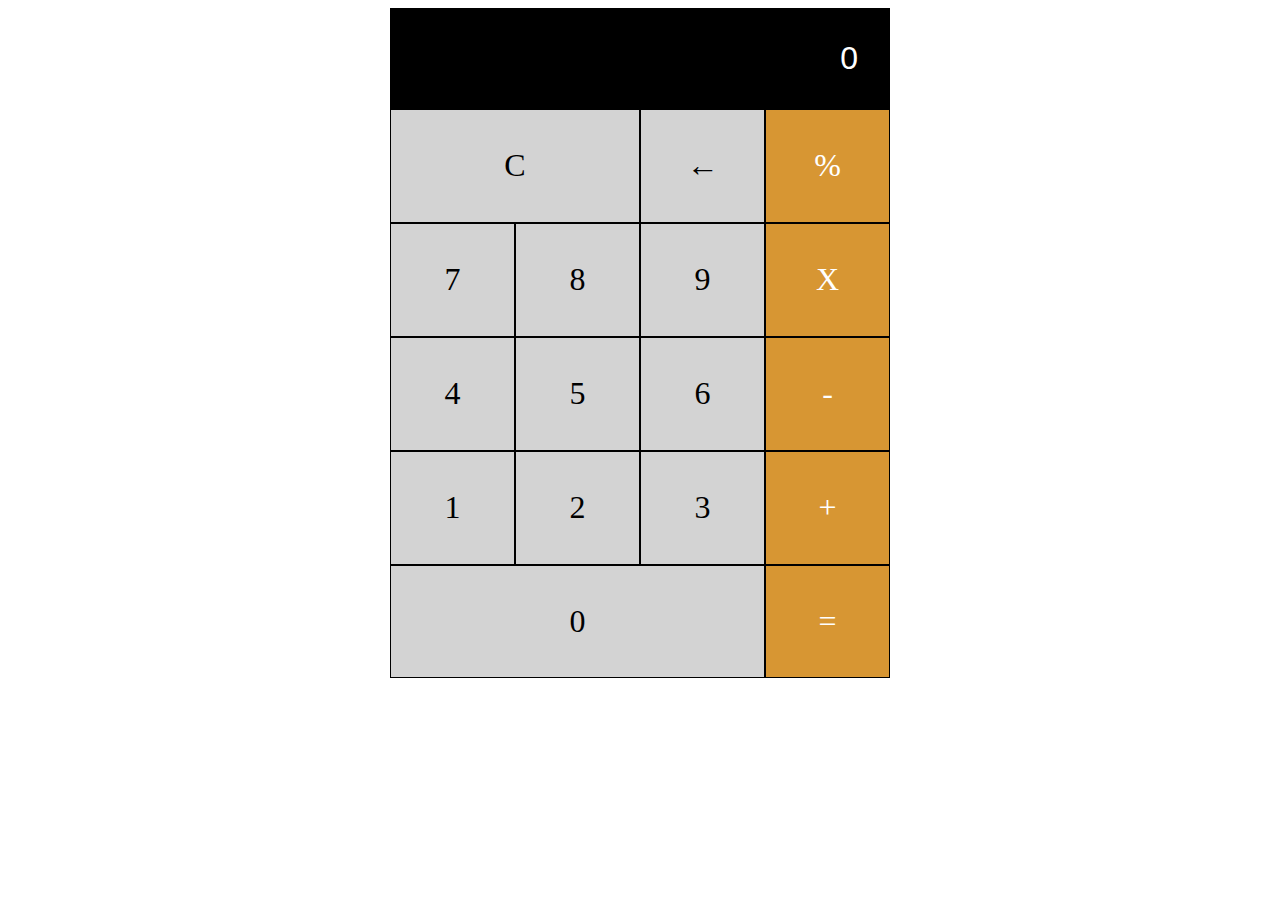
<file: calculadora/index.html>
<!DOCTYPE html>
<html lang="en">
<head>
    <meta charset="UTF-8">
    <meta name="viewport" content="width=device-width, initial-scale=1.0">
    <title>Document</title>
    <link type="text/css" rel="stylesheet" href="./style.css">
    <link href="https://fonts.googleapis.com/css2?family=Open+Sans:wght@400;700&display=swap" rel="stylesheet" />
</head>
<body>
    <div class="calculadora">
        <div class="display">
            <input class="display-value" value="0" disabled></input>
        </div>
        <div class="clear">
            <h1 class="fuente">C</h1>
        </div>
        <div class="borrar">
            <h1 class="fuente">←</h1>
        </div>
        <div class="dividir">
            <h1 class="fuente-operadores">%</h1>
        </div>
        <div class="numero-7">
            <h1 class="fuente">7</h1>
        </div>
        <div class="numero-8">
            <h1 class="fuente">8</h1>
        </div>
        <div class="numero-9">
            <h1 class="fuente">9</h1>
        </div>    
        <div class="multiplicar">
            <h1 class="fuente-operadores">X</h1>
        </div> 
        <div class="numero-4">
            <h1 class="fuente">4</h1>
        </div>
        <div class="numero-5">
            <h1 class="fuente">5</h1>
        </div>
        <div class="numero-6">
            <h1 class="fuente">6</h1>
        </div>
        <div class="restar">
            <h1 class="fuente-operadores">-</h1>
        </div>
        <div class="numero-1">
            <h1 class="fuente">1</h1>
        </div>
        <div class="numero-2">
            <h1 class="fuente">2</h1>
        </div>
        <div class="numero-3">
            <h1 class="fuente">3</h1>
        </div>
        <div class="sumar">
            <h1 class="fuente-operadores">+</h1>
        </div>
        <div class="numero-0">
            <h1 class="fuente">0</h1>
        </div>
        <div class="igual">
            <h1 class="fuente-operadores">=</h1>
        </div>
    </div>
    <script src="./function.js"></script>
</body>
</html>
</file>
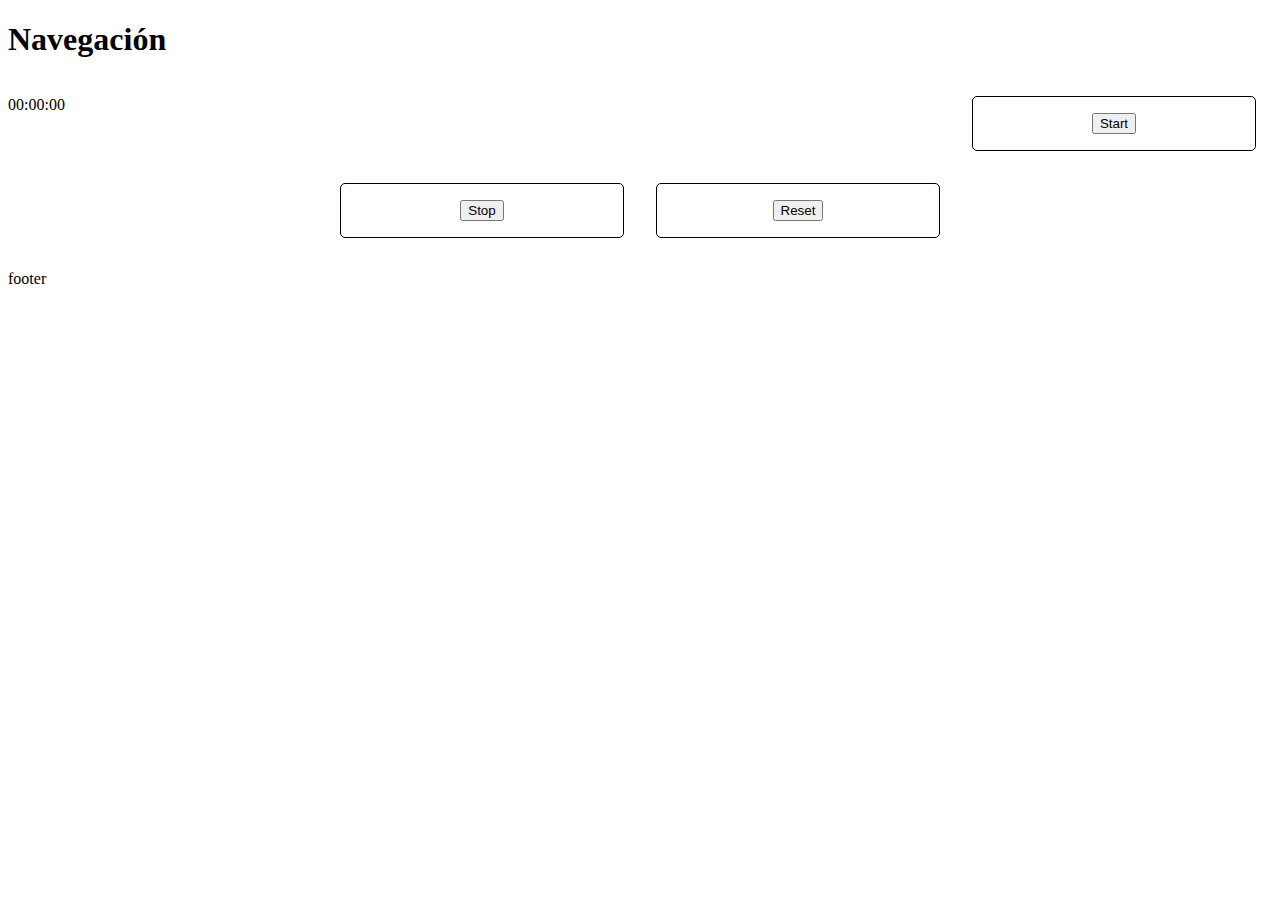
<file: chronostetic/index.html>
<!DOCTYPE html>
<html lang="en">
<head>
    <meta charset="UTF-8">
    <link rel="stylesheet" href="./style.css">
    <link rel="icon" href="./favicon.svg" type="svg">
    <meta name="viewport" content="width=device-width, initial-scale=1.0">
    <title>Chronostetic</title>
</head>
<body>
    <nav>
        <h1>Navegación</h1>
    </nav>
    <div class="grid">
        <div id="chrono">
            <p id="time">00:00:00</p>
        </div>
        <div class="start">
        <button onclick="start()">Start</button>
        </div>
        <div class="stop">
            <button onclick="stop()">Stop</button>
        </div>
        <div class="reset">
            <button onclick="reset()">Reset</button>
        </div>
    </div>
    <footer>
        <p>footer</p>
    </footer>
    <script src="./app.js"></script>
</body>
</html>
</file>
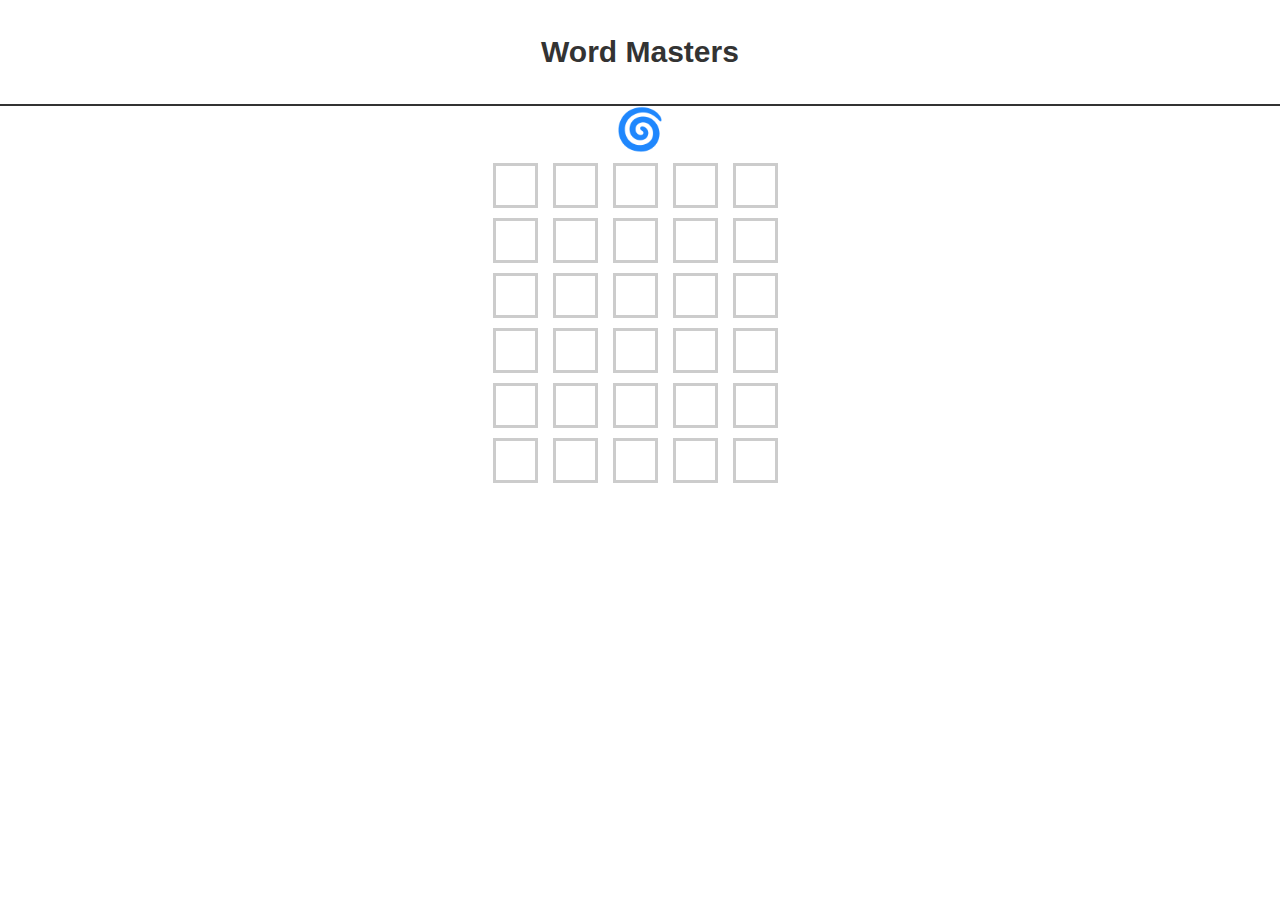
<file: wordle/index.html>
<!DOCTYPE html>
<html lang="en">
  <head>
    <meta charset="UTF-8" />
    <meta name="viewport" content="width=device-width, initial-scale=1.0" />
    <title>Word Masters</title>
    <link rel="stylesheet" href="./word-masters.css" />
  </head>
  <body>
    <header class="navbar">
      <h1 class="brand">Word Masters</h1>
    </header>
    <div class="info-bar">
      <div class="spiral">🌀</div>
    </div>
    <div class="scoreboard">
      <div class="scoreboard-letter" id="letter-0"></div>
      <div class="scoreboard-letter" id="letter-1"></div>
      <div class="scoreboard-letter" id="letter-2"></div>
      <div class="scoreboard-letter" id="letter-3"></div>
      <div class="scoreboard-letter" id="letter-4"></div>
      <div class="scoreboard-letter" id="letter-5"></div>
      <div class="scoreboard-letter" id="letter-6"></div>
      <div class="scoreboard-letter" id="letter-7"></div>
      <div class="scoreboard-letter" id="letter-8"></div>
      <div class="scoreboard-letter" id="letter-9"></div>
      <div class="scoreboard-letter" id="letter-10"></div>
      <div class="scoreboard-letter" id="letter-11"></div>
      <div class="scoreboard-letter" id="letter-12"></div>
      <div class="scoreboard-letter" id="letter-13"></div>
      <div class="scoreboard-letter" id="letter-14"></div>
      <div class="scoreboard-letter" id="letter-15"></div>
      <div class="scoreboard-letter" id="letter-16"></div>
      <div class="scoreboard-letter" id="letter-17"></div>
      <div class="scoreboard-letter" id="letter-18"></div>
      <div class="scoreboard-letter" id="letter-19"></div>
      <div class="scoreboard-letter" id="letter-20"></div>
      <div class="scoreboard-letter" id="letter-21"></div>
      <div class="scoreboard-letter" id="letter-22"></div>
      <div class="scoreboard-letter" id="letter-23"></div>
      <div class="scoreboard-letter" id="letter-24"></div>
      <div class="scoreboard-letter" id="letter-25"></div>
      <div class="scoreboard-letter" id="letter-26"></div>
      <div class="scoreboard-letter" id="letter-27"></div>
      <div class="scoreboard-letter" id="letter-28"></div>
      <div class="scoreboard-letter" id="letter-29"></div>
    </div>
    <script src="./word-masters.js"></script>
  </body>
</html>
</file>
<file: calculadora/style.css>
/* CALCULADORA */
.calculadora{
    display: grid;
    grid-template-columns: 1fr 1fr 1fr 1fr;
    grid-template-areas: 
    "input input input input"
    "clear clear borrar dividir"
    "numero-7 numero-8 numero-9 multiplicar"
    "numero-4 numero-5 numero-6 restar"
    "numero-1 numero-2 numero-3 sumar"
    "numero-0 numero-0 numero-0 igual";
    max-width: 500px;
    margin: 0 auto;
}

.display{
    grid-area: input;
    background-color: black;
    font-size: 2rem;
    padding: 1rem;
    text-align: right;
}

.display-value{
    color: #fff;
    background-color: black;
    border: none;
    font-size: 2rem;
    padding: 1rem;
    text-align: right;

}

.clear{
    grid-area: clear;
    background-color: lightgray;
    border: 1px solid #000;
    font-size: 2rem;
    padding: 1rem;
}

.clear:hover{
    background-color: whitesmoke;
    border: 1px solid #000;
    font-size: 2rem;
    padding: 1rem;
}

.clear:active{
    background-color: gray;
    border: 1px solid #000;
    font-size: 2rem;
    padding: 1rem;
}

.borrar{
    grid-area: borrar;
    background-color: lightgray;
    border: 1px solid #000;
    font-size: 2rem;
    padding: 1rem;

}

.borrar:hover{
    background-color: whitesmoke;
    border: 1px solid #000;
    font-size: 2rem;
    padding: 1rem;
}

.borrar:active{
    background-color: gray;
    border: 1px solid #000;
    font-size: 2rem;
    padding: 1rem;
}


.dividir{
    grid-area: dividir;
    background-color: rgb(215, 150, 51);
    border: 1px solid #000;
    font-size: 2rem;
    padding: 1rem;
}

.dividir:hover{
    background-color: whitesmoke;
    border: 1px solid #000;
    font-size: 2rem;
    padding: 1rem;
}

.dividir:active{
    background-color: gray;
    border: 1px solid #000;
    font-size: 2rem;
    padding: 1rem;
}


.numero-7{
    grid-area: numero-7;
    background-color: lightgray;
    border: 1px solid #000;
    font-size: 2rem;
    padding: 1rem;
}

.numero-7:hover{
    background-color: whitesmoke;
    border: 1px solid #000;
    font-size: 2rem;
    padding: 1rem;
}

.numero-7:active{
    background-color: gray;
    border: 1px solid #000;
    font-size: 2rem;
    padding: 1rem;
}

.numero-8{
    grid-area: numero-8;
    background-color: lightgray;
    border: 1px solid #000;
    font-size: 2rem;
    padding: 1rem;
}

.numero-8:hover{
    background-color: whitesmoke;
    border: 1px solid #000;
    font-size: 2rem;
    padding: 1rem;
}

.numero-8:active{
    background-color: gray;
    border: 1px solid #000;
    font-size: 2rem;
    padding: 1rem;
}

.numero-9{
    grid-area: numero-9;
    background-color: lightgray;
    border: 1px solid #000;
    font-size: 2rem;
    padding: 1rem;
}

.numero-9:hover{
    background-color: whitesmoke;
    border: 1px solid #000;
    font-size: 2rem;
    padding: 1rem;
}

.numero-9:active{
    background-color: gray;
    border: 1px solid #000;
    font-size: 2rem;
    padding: 1rem;
}

.numero-4{
    grid-area: numero-4;
    background-color: lightgray;
    border: 1px solid #000;
    font-size: 2rem;
    padding: 1rem;
}

.numero-4:hover{
    background-color: whitesmoke;
    border: 1px solid #000;
    font-size: 2rem;
    padding: 1rem;
}

.numero-4:active{
    background-color: gray;
    border: 1px solid #000;
    font-size: 2rem;
    padding: 1rem;
}

.numero-5{
    grid-area: numero-5;
    background-color: lightgray;
    border: 1px solid #000;
    font-size: 2rem;
    padding: 1rem;
}

.numero-5:hover{
    background-color: whitesmoke;
    border: 1px solid #000;
    font-size: 2rem;
    padding: 1rem;
}

.numero-5:active{
    background-color: gray;
    border: 1px solid #000;
    font-size: 2rem;
    padding: 1rem;
}

.numero-6{
    grid-area: numero-6;
    background-color: lightgray;
    border: 1px solid #000;
    font-size: 2rem;
    padding: 1rem;
}

.numero-6:hover{
    background-color: whitesmoke;
    border: 1px solid #000;
    font-size: 2rem;
    padding: 1rem;
}

.numero-6:active{
    background-color: gray;
    border: 1px solid #000;
    font-size: 2rem;
    padding: 1rem;
}

.numero-1{
    grid-area: numero-1;
    background-color: lightgray;
    border: 1px solid #000;
    font-size: 2rem;
    padding: 1rem;

}

.numero-1:hover{
    background-color: whitesmoke;
    border: 1px solid #000;
    font-size: 2rem;
    padding: 1rem;
}

.numero-1:active{
    background-color: gray;
    border: 1px solid #000;
    font-size: 2rem;
    padding: 1rem;
}

.numero-2{
    grid-area: numero-2;
    background-color: lightgray;
    border: 1px solid #000;
    font-size: 2rem;
    padding: 1rem;

}

.numero-2:hover{
    background-color: whitesmoke;
    border: 1px solid #000;
    font-size: 2rem;
    padding: 1rem;
}

.numero-2:active{
    background-color: gray;
    border: 1px solid #000;
    font-size: 2rem;
    padding: 1rem;
}

.numero-3{
    grid-area: numero-3;
    background-color: lightgray;
    border: 1px solid #000;
    font-size: 2rem;
    padding: 1rem;

}

.numero-3:hover{
    background-color: whitesmoke;
    border: 1px solid #000;
    font-size: 2rem;
    padding: 1rem;
}

.numero-3:active{
    background-color: gray;
    border: 1px solid #000;
    font-size: 2rem;
    padding: 1rem;
}

.multiplicar{
    grid-area: multiplicar;
    background-color: rgb(215, 150, 51);
    border: 1px solid #000;
    font-size: 2rem;
    padding: 1rem;
}

.multiplicar:hover{
    background-color: whitesmoke;
    border: 1px solid #000;
    font-size: 2rem;
    padding: 1rem;
}

.multiplicar:active{
    background-color: gray;
    border: 1px solid #000;
    font-size: 2rem;
    padding: 1rem;
}

.restar{
    grid-area: restar;
    background-color: rgb(215, 150, 51);
    border: 1px solid #000;
    font-size: 2rem;
    padding: 1rem;
}

.restar:hover{
    background-color: whitesmoke;
    border: 1px solid #000;
    font-size: 2rem;
    padding: 1rem;
}

.restar:active{
    background-color: gray;
    border: 1px solid #000;
    font-size: 2rem;
    padding: 1rem;
}

.sumar{
    grid-area: sumar;
    background-color: rgb(215, 150, 51);
    border: 1px solid #000;
    font-size: 2rem;
    padding: 1rem;
}

.sumar:hover{
    background-color: whitesmoke;
    border: 1px solid #000;
    font-size: 2rem;
    padding: 1rem;
}

.sumar:active{
    background-color: gray;
    border: 1px solid #000;
    font-size: 2rem;
    padding: 1rem;
}

.numero-0{
    grid-area: numero-0;
    background-color: lightgray;
    border: 1px solid #000;
    font-size: 2rem;
    padding: 1rem;
}

.numero-0:hover{
    background-color: whitesmoke;
    border: 1px solid #000;
    font-size: 2rem;
    padding: 1rem;
}

.numero-0:active{
    background-color: gray;
    border: 1px solid #000;
    font-size: 2rem;
    padding: 1rem;
}

.igual{
    grid-area: igual;
    background-color: rgb(215, 150, 51);
    border: 1px solid #000;
    font-size: 2rem;
    padding: 1rem;
}

.igual:hover{
    background-color: whitesmoke;
    border: 1px solid #000;
    font-size: 2rem;
    padding: 1rem;
}

.igual:active{
    background-color: gray;
    border: 1px solid #000;
    font-size: 2rem;
    padding: 1rem;
}

.fuente{
    font-weight: normal;
    font-size: 2rem;
    text-align: center;
    text-decoration: none;
}

.fuente-operadores{
    font-weight: normal;
    font-size: 2rem;
    text-align: center;
    text-decoration: none;
    color: #fff;
}

.button{
    border: none;
    background-color: transparent;
    cursor: pointer;
}

*{
    box-sizing: border-box;
}
</file>
<file: wordle/word-masters.css>
* {
    box-sizing: border-box;
  }
  
  body {
    /* a nice font that uses a user's built in font */
    font-family: -apple-system, BlinkMacSystemFont, 'Segoe UI', Roboto, Oxygen, Ubuntu, Cantarell, 'Open Sans', 'Helvetica Neue', sans-serif;
  
    color: #333;
    margin: 0;
    padding: 0;
  }
  
  .navbar {
    border-bottom: 2px solid #333;
    padding: 15px;
    text-align: center;
    margin-bottom: 0;
  }
  
  .brand {
    font-size: 30px;
  }
  
  .scoreboard {
    max-width: 295px;
    width: 100%;
    margin: 10px auto;
    display: grid;
    grid-template-columns: 1fr 1fr 1fr 1fr 1fr;
    row-gap: 10px;
    column-gap: 5px;
  }
  
  .scoreboard-letter {
    height: 45px;
    width: 45px;
    font-size: 30px;
    text-transform: uppercase;
    border: 3px solid #ccc;
    font-weight: bold;
    display: flex;
    align-items: center;
    justify-content: center;
  }
  
  .correct {
    background-color: darkgreen;
    color: white;
  }
  
  .close {
    background-color: goldenrod;
    color: white;
  }
  
  .wrong {
    background-color: #888;
    color: white; 
  }
  
  .invalid {
    animation: flash 1s;
  }
  
  /* flashes red border and then fades back to gray */
  @keyframes flash {
    5% {
      border-color: crimson;
    }
  
    100% {
      border-color: #ccc;
    }
  }
  
  .spiral {
    font-size: 40px;
    animation: spin 1.5s linear infinite;
  }
  
  /* rotates clockwise indefinitely */
  @keyframes spin {
    to {
      transform: rotate(360deg);
    }
  }
  
  /* visibility hidden means the item is still there and taking up space
     but just not shown. display: none doesn't take up space */
  .hidden {
    visibility: hidden;
  }
  
  .info-bar {
    display: flex;
    align-items: center;
    justify-content: center;
  }
  
  
  /* winner animation */
  
  @keyframes rainbow {
    100%,
    0% {
      color: rgb(255, 0, 0);
    }
    8% {
      color: rgb(255, 127, 0);
    }
    16% {
      color: rgb(255, 255, 0);
    }
    25% {
      color: rgb(127, 255, 0);
    }
    33% {
      color: rgb(0, 255, 0);
    }
    41% {
      color: rgb(0, 255, 127);
    }
    50% {
      color: rgb(0, 255, 255);
    }
    58% {
      color: rgb(0, 127, 255);
    }
    66% {
      color: rgb(0, 0, 255);
    }
    75% {
      color: rgb(127, 0, 255);
    }
    83% {
      color: rgb(255, 0, 255);
    }
    91% {
      color: rgb(255, 0, 127);
    }
  }
  
  .winner {
    animation: rainbow 4s infinite linear;
  }
</file>
<file: chronostetic/style.css>
* {
    box-sizing: border-box;
}

.grid {
    display: grid;
    grid-template-columns: 1fr 1fr 1fr 1fr;
    grid-template-areas: "chrono chrono chrono start"
                         ". stop reset ."; 
}

.chrono {
    grid-area: chrono;
    display: flex;
    justify-content: center;
    align-items: center;
    font-size: 2rem;
    font-weight: bold;
    color: #fff;
    padding: 1rem;
    margin: 1rem;
    border: 1px solid black;
    border-radius: 5px;
}

.start {
    grid-area: start;
    display: flex;
    justify-content: center;
    align-items: center;
    font-size: 1.5rem;
    font-weight: bold;
    color: #fff;
    padding: 1rem;
    margin: 1rem;
    border: 1px solid black;
    border-radius: 5px;
}

.stop {
    grid-area: stop;
    display: flex;
    justify-content: center;
    align-items: center;
    font-size: 1.5rem;
    font-weight: bold;
    color: #fff;
    padding: 1rem;
    margin: 1rem;
    border: 1px solid black;
    border-radius: 5px;
}

.reset {
    grid-area: reset;
    display: flex;
    justify-content: center;
    align-items: center;
    font-size: 1.5rem;
    font-weight: bold;
    color: #fff;
    padding: 1rem;
    margin: 1rem;
    border: 1px solid black;
    border-radius: 5px;
}
</file>
